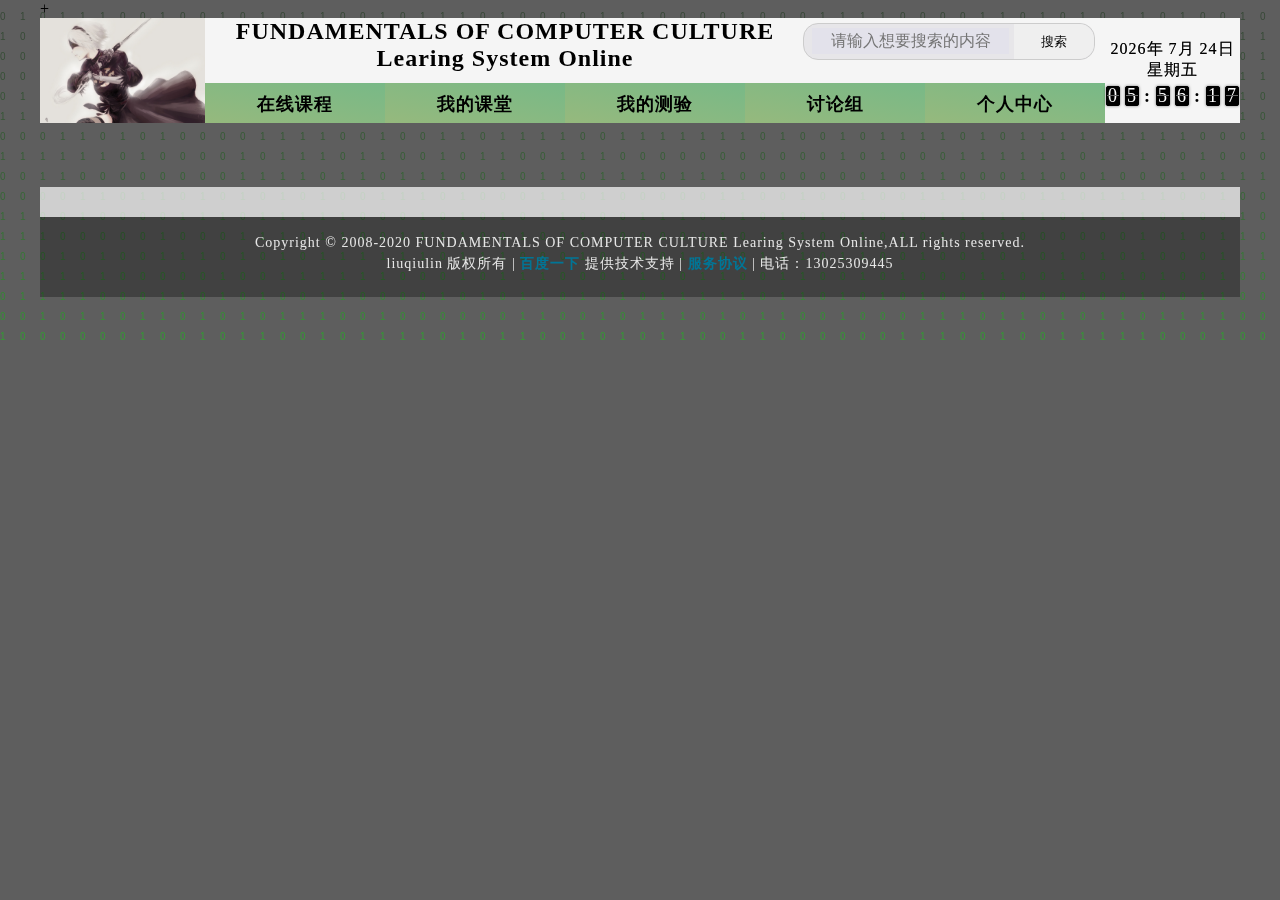
<file: 毕业设计/index.html>
<!DOCTYPE html>
<html>
	<head>
		<meta charset="utf-8" />
		<meta name="viewport" content="width=device-width, user-scalable=no,initial-scale=1.0, minimum-scale=1.0, maximum-scale=1.0">
		<title></title>
		<script src="./js/vue.js" type="text/javascript" charset="utf-8"></script>+
		<script src="./js/jquery.js" type="text/javascript" charset="utf-8"></script>
		<link rel="stylesheet" type="text/css" href="./css/all.css"/>
		<link rel="stylesheet" type="text/css" href="./css/index.css"/>
	</head>
	<body >
		<canvas id="matrix"></canvas>
		<iframe  src="./header.html" allowtransparency="true"  title="test" frameborder="0" scrolling="no" width="100%" height="105px">您的浏览器不支持iframe</iframe>
		<script src="./js/bg.js" type="text/javascript" charset="utf-8"></script>
		<iframe src="./footer.html" allowtransparency="true"  title="test" frameborder="0" scrolling="no" width="100%" height="170px" >您的浏览器不支持iframe</iframe>
	</body>
</html>
</file>
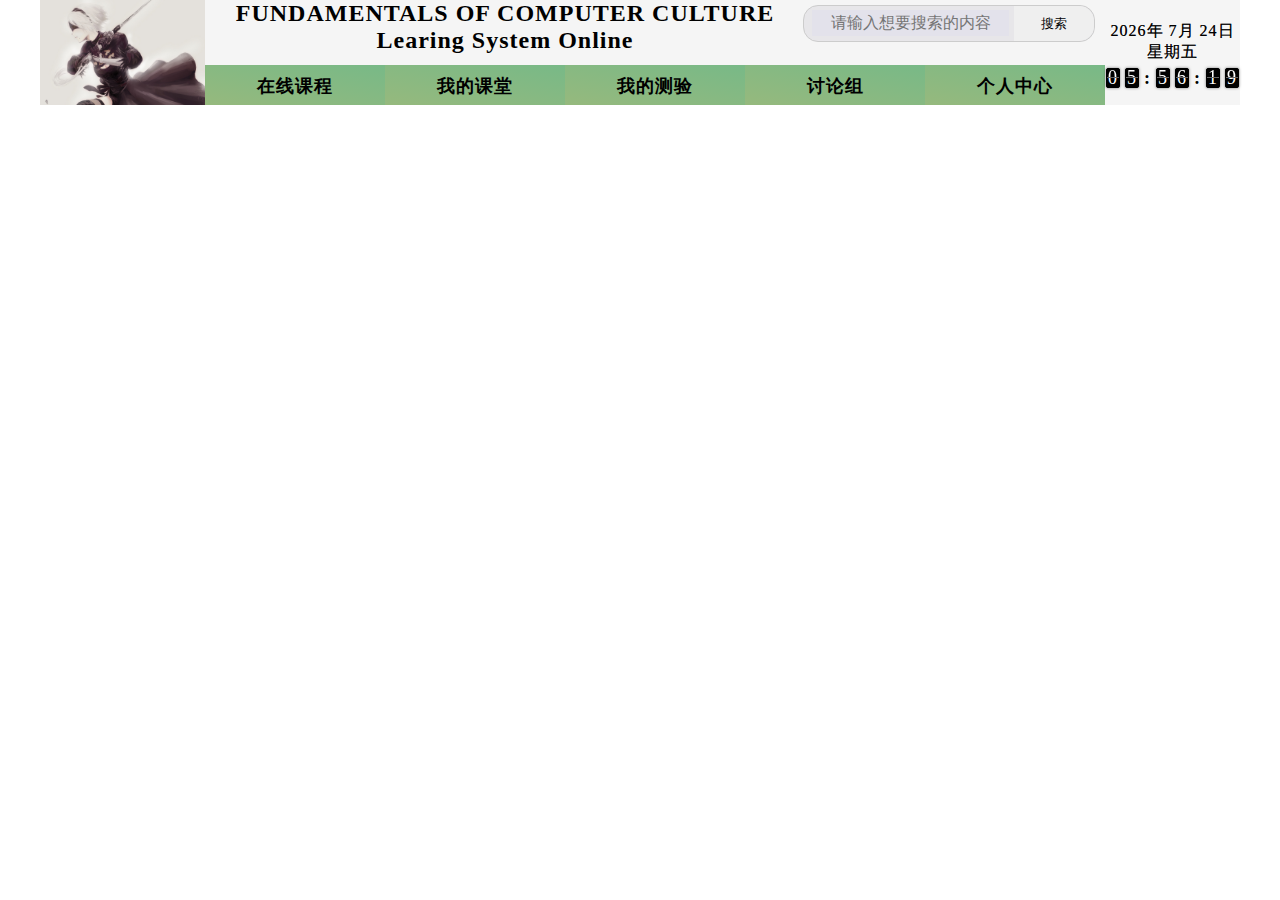
<file: 毕业设计/header.html>
<!DOCTYPE html>
<html>
	<head>
		<meta charset="utf-8" />
		
		<title></title>
		<link rel="stylesheet" type="text/css" href="./css/all.css" />
		<link rel="stylesheet" type="text/css" href="./css/header.css" />
		<link rel="stylesheet" type="text/css" href="./css/clock.css" />
		<script src="./js/vue.js" type="text/javascript" charset="utf-8"></script>
		<script src="./js/jquery.js" type="text/javascript" charset="utf-8"></script>

	</head>
	<body>
		<header>
			<div id="logo">
				<img src="./img/testImg.jpg" alt="logo">
			</div>
			<nav>
				<div id="nav_top">
					<h1>FUNDAMENTALS OF COMPUTER CULTURE Learing System Online</h1>
					<div id="search">
						<input type="text" id="search_input" value="" placeholder="请输入想要搜索的内容" />
						<input type="button" id="seatch_btn" value="搜索" />
					</div>
				</div>
				<div id="nav_bottom">
					<p>
						<a class="jump" href="#">在线课程</a>
						<a class="jump" href="#">我的课堂</a>
						<a class="jump" href="#">我的测验</a>
						<a class="jump" href="#">讨论组</a>
						<a class="jump" href="#">个人中心</a>
					</p>
				</div>
			</nav>
			<div id="datetime">
				<div id="Date"></div>
				<div class="clock" id="clock">
					<div class="flip down">
						<div class="digital front number0"></div>
						<div class="digital back number1"></div>
					</div>
					<div class="flip down">
						<div class="digital front number0"></div>
						<div class="digital back number1"></div>
					</div>
					<em>:</em>
					<div class="flip down">
						<div class="digital front number0"></div>
						<div class="digital back number1"></div>
					</div>
					<div class="flip down">
						<div class="digital front number0"></div>
						<div class="digital back number1"></div>
					</div>
					<em>:</em>
					<div class="flip down">
						<div class="digital front number0"></div>
						<div class="digital back number1"></div>
					</div>
					<div class="flip down">
						<div class="digital front number0"></div>
						<div class="digital back number1"></div>
					</div>
				</div>

			</div>
			<script src="./js/dateTime.js" type="text/javascript" charset="utf-8"></script>
		</header>
	</body>
</html>
</file>
<file: 毕业设计/css/all.css>
* {
	margin: 0;
	padding: 0;
}
body::-webkit-scrollbar{
  width:0;
}
img {
	border: 0;
}

ol,
ul,
li {
	list-style: none;
}

body {
	width: 1200px;
	height: 100%;
	margin: 0 auto;
	background-color:transparent;
}

body {
	letter-spacing: 1px;
	font-family: "times new roman";
	letter-spacing: 0.0625rem;
	font-size: 16px;
	text-align: justify;
}

a {
	color: #007596;
	font-weight:bolder;
	text-decoration: none;
}

div {
	display: block;
}
</file>
<file: 毕业设计/css/index.css>
#matrix{position: fixed; top:0; left: 0; z-index: -10; opacity:0.8;}
</file>
<file: 毕业设计/css/header.css>
header {
	margin: 0;
	padding: 0;
	width: 1200px;
	height: 105px;
	position: absolute;
	position: -webkit-sticky;
	top: 0;
	background-color: #f5f5f5;
}

#logo {
	width: 165px;
	height: 105px;
	position: absolute;
	left: 0;
}

#logo img {
	width: 100%;
	height: 100%;
}

nav {
	width: 900px;
	height: 105px;
	position: absolute;
	left: 165px;
	top: 0;
}

#nav_top {
	width: 900px;
	height: 62px;
}

#nav_top h1 {
	width: 600px;
	text-align: center;
	height: 62px;
	font-size:1.5em ;
}

#search {
	width: 290px;
	height: 35px;
	border: #cccccc 1px solid;
	border-radius: 15px;
	background-color: rgba(200,195,204,0.3);
	margin: 0 auto;
	position: absolute;
	right: 10px;
	top: 5px;
}

#search_input {
	width: 197px;
	height: 26px;
	margin-left: 8px;
	background-color: rgba(200,195,264,0.1);
	border: none;
	font-size: 16px;
	text-align: center;
}

#search_input:focus {
	outline: none;
}

#seatch_btn {
	width: 80px;
	height: 35px;
	border: none;
	margin: 0 -1px 0 0;
	border-radius: 0 15px 15px 0;
}

#nav_bottom {
	width: 900px;
	height: 43px;
}

#nav_bottom p {
	width: 900px;
	height: 40px;
	margin-top: 3px;
}

.jump {
	width: 180px;
	height: 40px;
	float: left;
	font-size: 18px;
	font-family: "楷体";
	line-height: 43px;
	text-align: center;
	background: linear-gradient(to right top, #96b97d, #78b987);
	size: 100% 100%;
	color: #000000;
}

.jump:hover {
	background-image: radial-gradient(circle, #96b97d, #76d8d3);
	background-position: 100% 50%;
}


#datetime {
	width: 135px;
	height: 105px;
	position: absolute;
	right: 0;
	top: 0;
}


#Date {
	width: 100%;
	height: 60%;
	position: absolute;
	top: 0;bottom: 0;right: 0;left: 0;
	margin:auto;
	font-size: 16px;
	text-align: center;
	color: #000000;
	text-shadow: 0 0 0 #666666;
}
</file>
<file: 毕业设计/css/clock.css>
.clock {
    text-align: center;
	position: absolute;
	top: 60%;bottom: 0;right: 0;left: 0;
	height: 30%;
	margin:auto;
}

.flip {
    display: inline-block;
    position: relative;
    width: 12px;
    height: 18px;
    line-height: 17px;
    border: solid 1px #000;
    border-radius: 2px;
    background: #000;
    font-size: 18px;
    color: #fff;
    box-shadow: 0 0 3px rgba(0, 0, 0, .5);
    text-align: center;
    font-family: "Helvetica Neue"
}
.flip .digital:before,
.flip .digital:after {
    content: "";
    position: absolute;
    left: 0;
    right: 0;
    background: #000;
    overflow: hidden;
    box-sizing: border-box;
}

.flip .digital:before {
    top: 0;
    bottom: 50%;
    border-radius: 2px 2px 0 0;
    border-bottom: solid 1px #666;
}

.flip .digital:after {
    top: 50%;
    bottom: 0;
    border-radius: 0 0 2px 2px;
    line-height: 0;
}

/*向下翻*/
.flip.down .front:before {
    z-index: 3;
}

.flip.down .back:after {
    z-index: 2;
    transform-origin: 50% 0%;
    transform: perspective(160px) rotateX(180deg);
}

.flip.down .front:after,
.flip.down .back:before {
    z-index: 1;
}

.flip.down.go .front:before {
    transform-origin: 50% 100%;
    animation: frontFlipDown 0.6s ease-in-out both;
    box-shadow: 0 -2px 3px rgba(255, 255, 255, 0.3);
    backface-visibility: hidden;
}

.flip.down.go .back:after {
    animation: backFlipDown 0.6s ease-in-out both;
}

/*向上翻*/
.flip.up .front:after {
    z-index: 3;
}

.flip.up .back:before {
    z-index: 2;
    transform-origin: 50% 100%;
    transform: perspective(160px) rotateX(-180deg);
}

.flip.up .front:before,
.flip.up .back:after {
    z-index: 1;
}

.flip.up.go .front:after {
    transform-origin: 50% 0;
    animation: frontFlipUp 0.6s ease-in-out both;
    box-shadow: 0 2px 3px rgba(255, 255, 255, 0.3);
    backface-visibility: hidden;
}

.flip.up.go .back:before {
    animation: backFlipUp 0.6s ease-in-out both;
}

@keyframes frontFlipDown {
    0% {
        transform: perspective(60px) rotateX(0deg);
    }

    100% {
        transform: perspective(60px) rotateX(-180deg);
    }
}

@keyframes backFlipDown {
    0% {
        transform: perspective(80px) rotateX(180deg);
    }

    100% {
        transform: perspective(80px) rotateX(0deg);
    }
}


@keyframes frontFlipUp {
    0% {
        transform: perspective(80px) rotateX(0deg);
    }

    100% {
        transform: perspective(80px) rotateX(180deg);
    }
}

@keyframes backFlipUp {
    0% {
        transform: perspective(80px) rotateX(-180deg);
    }

    100% {
        transform: perspective(80px) rotateX(0deg);
    }
}

.flip .number0:before,
.flip .number0:after {
    content: "0";
}

.flip .number1:before,
.flip .number1:after {
    content: "1";
}

.flip .number2:before,
.flip .number2:after {
    content: "2";
}

.flip .number3:before,
.flip .number3:after {
    content: "3";
}

.flip .number4:before,
.flip .number4:after {
    content: "4";
}

.flip .number5:before,
.flip .number5:after {
    content: "5";
}

.flip .number6:before,
.flip .number6:after {
    content: "6";
}

.flip .number7:before,
.flip .number7:after {
    content: "7";
}

.flip .number8:before,
.flip .number8:after {
    content: "8";
}

.flip .number9:before,
.flip .number9:after {
    content: "9";
}
.clock em {
    display: inline-block;
    font-size: 18px;
	font-weight: bold;
    font-style: normal;
    vertical-align: top;
}
</file>
